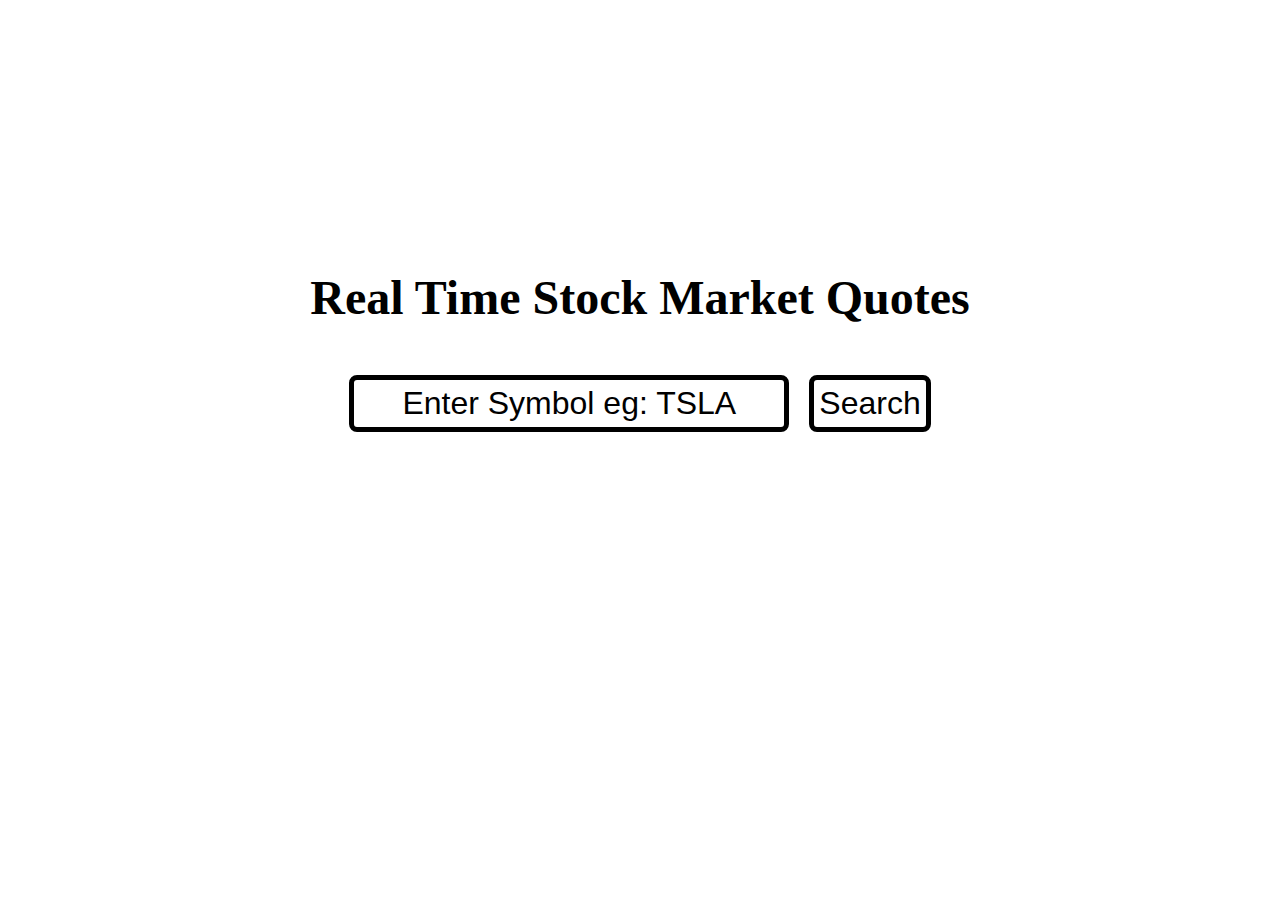
<file: API Practice 1 - Stock Market/index.html>
<!DOCTYPE html>
<html lang="en">
<head>
    <meta charset="UTF-8">
    <meta http-equiv="X-UA-Compatible" content="IE=edge">
    <meta name="viewport" content="width=device-width, initial-scale=1.0">
    <title>Stock Market Quotes</title>
    <link rel="stylesheet" href="style.css">
</head>
<body>
    <div class="container">
        <h1>Real Time Stock Market Quotes</h1>
        <div class="flex-row">
            <input type="text" placeholder="Enter Symbol eg: TSLA" id="input">
            <button type="submit" id="btn" onclick="getStockData()">Search</button>
        </div>
        <div id="output"></div>
    </div>
    <script src="main.js"></script>
</body>
</html>
</file>
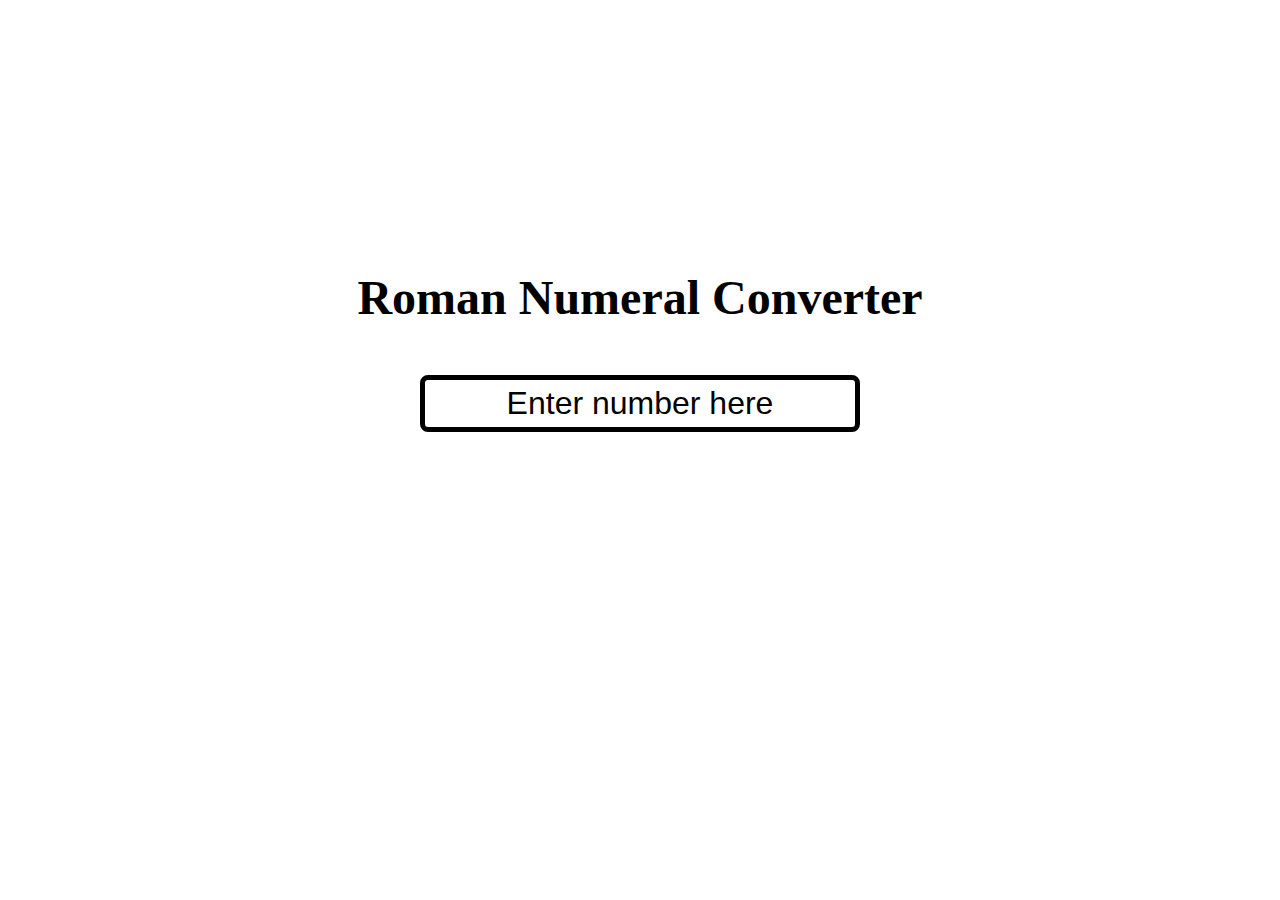
<file: Roman Numeral Converter/index.html>
<!DOCTYPE html>
<html lang="en">

<head>
    <meta charset="UTF-8">
    <meta http-equiv="X-UA-Compatible" content="IE=edge">
    <meta name="viewport" content="width=device-width, initial-scale=1.0">
    <title>Roman Numeral Converter</title>
    <link rel="stylesheet" href="style.css">
</head>

<body>
    <div class="container">
        <h1>Roman Numeral Converter</h1>
        <input id="input" type="text" name="number" placeholder="Enter number here">
        <p id="output"></p>
    </div>

    <script src="app.js"></script>
</body>

</html>
</file>
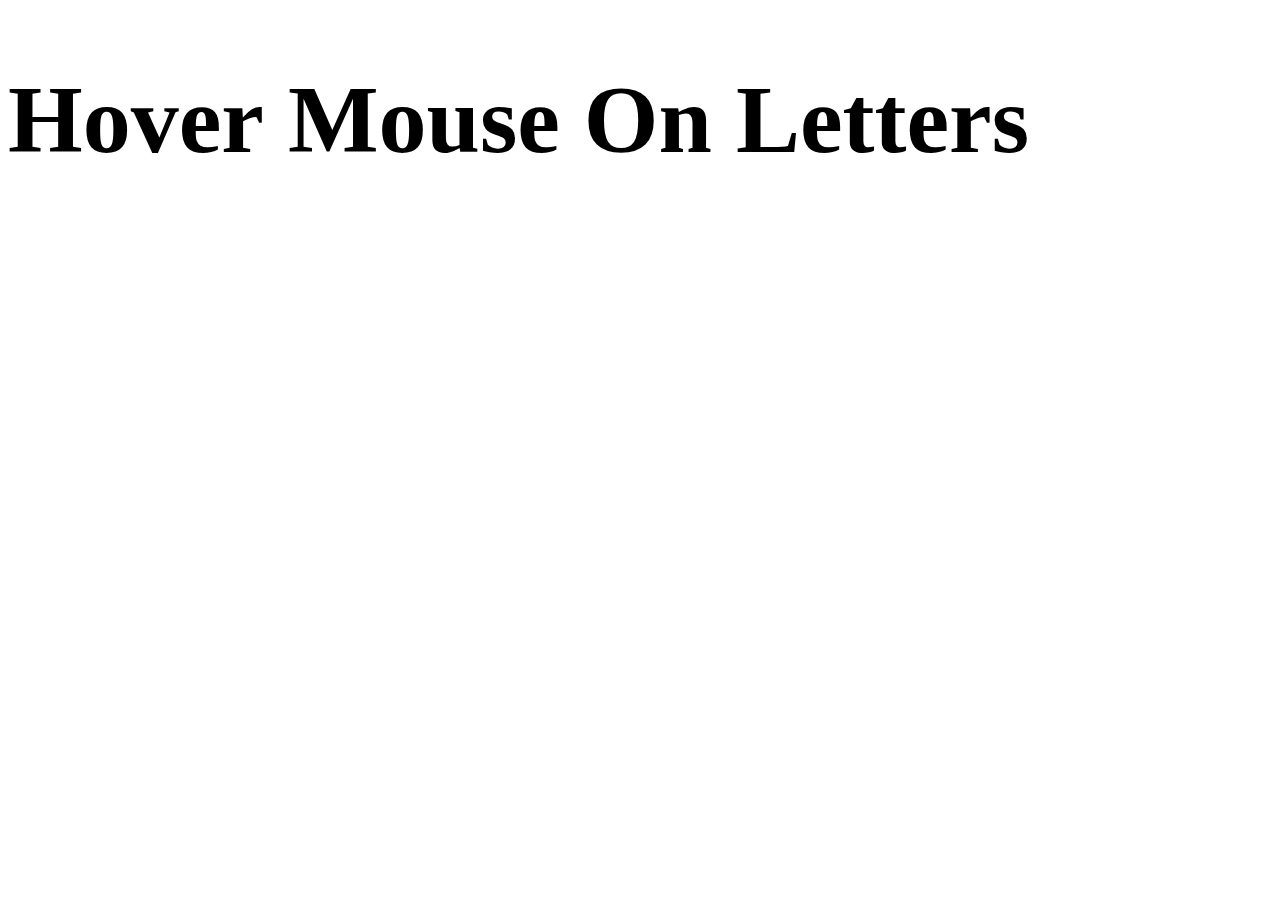
<file: Warping Text/index.html>
<!DOCTYPE html>
<html lang="en">
<head>
    <meta charset="UTF-8">
    <meta http-equiv="X-UA-Compatible" content="IE=edge">
    <meta name="viewport" content="width=device-width, initial-scale=1.0">
    <title>Warping Text</title>
    <link rel="stylesheet" href="style.css">
</head>
<body>
    <h1>Hover &nbsp Mouse &nbsp On &nbsp Letters</h1>
    <script src="https://cdnjs.cloudflare.com/ajax/libs/jquery/2.2.4/jquery.min.js"></script>
    <script src="script.js"></script>
</body>
</html>
</file>
<file: API Practice 1 - Stock Market/style.css>
*{
    margin: 0;
    padding: 0;
    box-sizing: border-box;
}
.container{
    margin-top: 30vh;
    height: 10vh;
    display: flex;
    align-items: center;
    flex-direction: column;
    justify-content: space-between;
}
.flex-row{
    display: flex;
    flex-direction: row;
}
h1{
    font-size: 3rem;
    margin: 0 50px;
}
#input, #btn{
    font-size: 2rem;
    margin: 50px 10px;
    border: 5px solid black;
    border-radius: 8px;
    padding: 5px;
}
#input::placeholder{
    text-align: center;
    color: black;
}
#btn{
    background-color: white;
    cursor: pointer;
}
#output{
    font-size: 3rem;
}
.green-day{
    color: green;
}
.red-day{
    color: red;
}
</file>
<file: Roman Numeral Converter/style.css>
*{
    margin: 0;
    padding: 0;
    box-sizing: border-box;
}
.container{
    margin-top: 30vh;
    height: 10vh;
    display: flex;
    align-items: center;
    flex-direction: column;
    justify-content: space-between;
}
h1{
    font-size: 3rem;
}
#input{
    font-size: 2rem;
    margin: 50px;
    border: 5px solid black;
    border-radius: 8px;
    padding: 5px;
}
#input::placeholder{
    text-align: center;
    color: black;
}
#output{
    font-size: 3rem;
}
</file>
<file: Warping Text/style.css>
body {
	font-size: 1.4rem;
}
h1{
    font-size: 6rem;
}
.warp {
    animation-duration: 0.5s;
    animation-fill-mode: both;
    animation-iteration-count: infinite;
    display: inline-block;
  }
  
  .warp:hover {
    color: rebeccapurple;
    animation-name: warpText;
  }
  
  @keyframes warpText {
    from {
      transform: scale3d(1, 1, 1);
    }
  
    30% {
      transform: scale3d(1.25, 0.75, 1);
    }
  
    40% {
      transform: scale3d(0.75, 1.25, 1);
    }
  
    50% {
      transform: scale3d(1.15, 0.85, 1);
    }
  
    65% {
      transform: scale3d(.95, 1.05, 1);
    }
  
    75% {
      transform: scale3d(1.05, .95, 1);
    }
  
    to {
      transform: scale3d(1, 1, 1);
    }
  }
</file>
